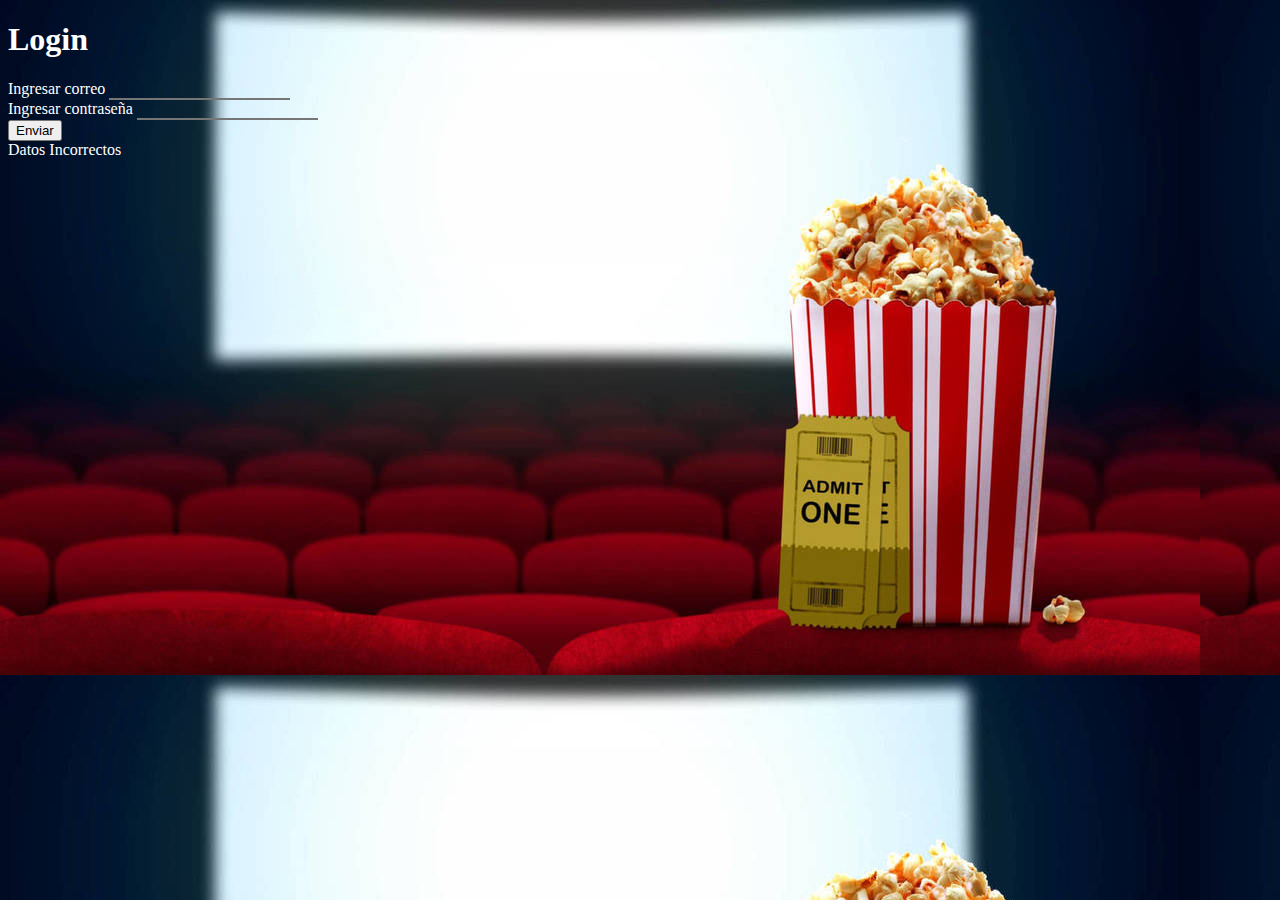
<file: html/login.html>
<!doctype html>
<html lang="en">

<head>
  <!-- Required meta tags -->
  <meta charset="utf-8">
  <meta name="viewport" content="width=device-width, initial-scale=1">
  <!-- Bootstrap CSS -->
  <link href="https://cdn.jsdelivr.net/npm/bootstrap@5.0.0-beta1/dist/css/bootstrap.min.css" rel="stylesheet"
    integrity="sha384-giJF6kkoqNQ00vy+HMDP7azOuL0xtbfIcaT9wjKHr8RbDVddVHyTfAAsrekwKmP1" crossorigin="anonymous">
  <link rel="stylesheet" href="../css/style.css">
  <title>Login</title>
</head>

<body class="loginFondo">
  <h1 id="titulo">Login</h1>
  <section class="m-0 vh-100 row justify-content-center align-items-center">
  <div class=" m-auto bg-transparent" style="max-width: 350px;">
    <form id="formulario" class="card p-4 bg-dark" style="max-width:500px; align-items: center;">
      <label for="inputEmail">Ingresar correo</label>
      <input type="email" id="inputEmail" required>
      <br>
      <label for="inputPass">Ingresar contraseña</label>
      <input type="password" id="inputPass" required>
      <button type="submit" class="btn btn-warning mt-1">Enviar</button>
    </form>
    <div id="alerta" class="alert alert-danger d-none" role="alert"> Datos Incorrectos </div>
  </div>
  </section>
  <!-- Option 1: Bootstrap Bundle with Popper -->
  <script src="https://cdn.jsdelivr.net/npm/bootstrap@5.0.0-beta1/dist/js/bootstrap.bundle.min.js"
    integrity="sha384-ygbV9kiqUc6oa4msXn9868pTtWMgiQaeYH7/t7LECLbyPA2x65Kgf80OJFdroafW"
    crossorigin="anonymous"></script>
  <script src="../js/login.js"></script>
</body>

</html>
</file>
<file: css/style.css>
body{
    background-color: rgb(19, 18, 18);
    color: white;
}

.logo{
    width: fit-content !important;
}

.logo-nav{
    height: 50px;
}

footer
{
    margin-top:50px;
    background-color: rgba(31, 30, 30, 0.466);
}

a{
    list-style: none;
    color: white;
}

.redes{
    font-size: 2rem;

}

.redes :hover{
    color: white;
    transform: scale(2, 2);
    transition-duration: 0.39s
}

/*boton para subir del todo la pagina*/

.ir-arriba {
	display:none;
	padding:20px;
	background:#ddc809;
	font-size:20px;
	color:#fff;
	cursor:pointer;
	position: fixed;
	bottom:20px;
	right:20px;
}

/*input*/
input{
    background: transparent;
    border-top: transparent;
    border-right: transparent;
    border-left: transparent;
    border-width: 2px ;
    
}


.input-vista-adm{
    display: block;
}

.busqueda{
    margin: 0;
}

/* cards */
.tituloCard{
height: 60px;
}

.imagenCard{
    max-width: 250px;
}

/*carrito*/
.shopping-carts{
    background: rgb(19, 18, 18);
    position: absolute;
    top: 100%;
    display: none;
}

.imgCarrito{
    max-width: 50px;
}

.cardCliente{
    width: max-content;
}

.rolling{
    display: none;
}

.boton-carrito{
    display: none;
}

.carrito{
    max-width: 375px;
    display: block;
}

.loginFondo{
    background-image: url(../img/por-que-se-comen-palomitas-en-el-cine-en-vez-de-otros-039-snacks-039.jpg);
}

@media screen and (min-width: 426px) {
    .carrito{
        display: none;
    }
    .shopping-carts{
        display: block;
        left: -554px;}
    .rolling{
        display: block;
    }
    .boton-carrito{
        display: block;
    }
}
</file>
